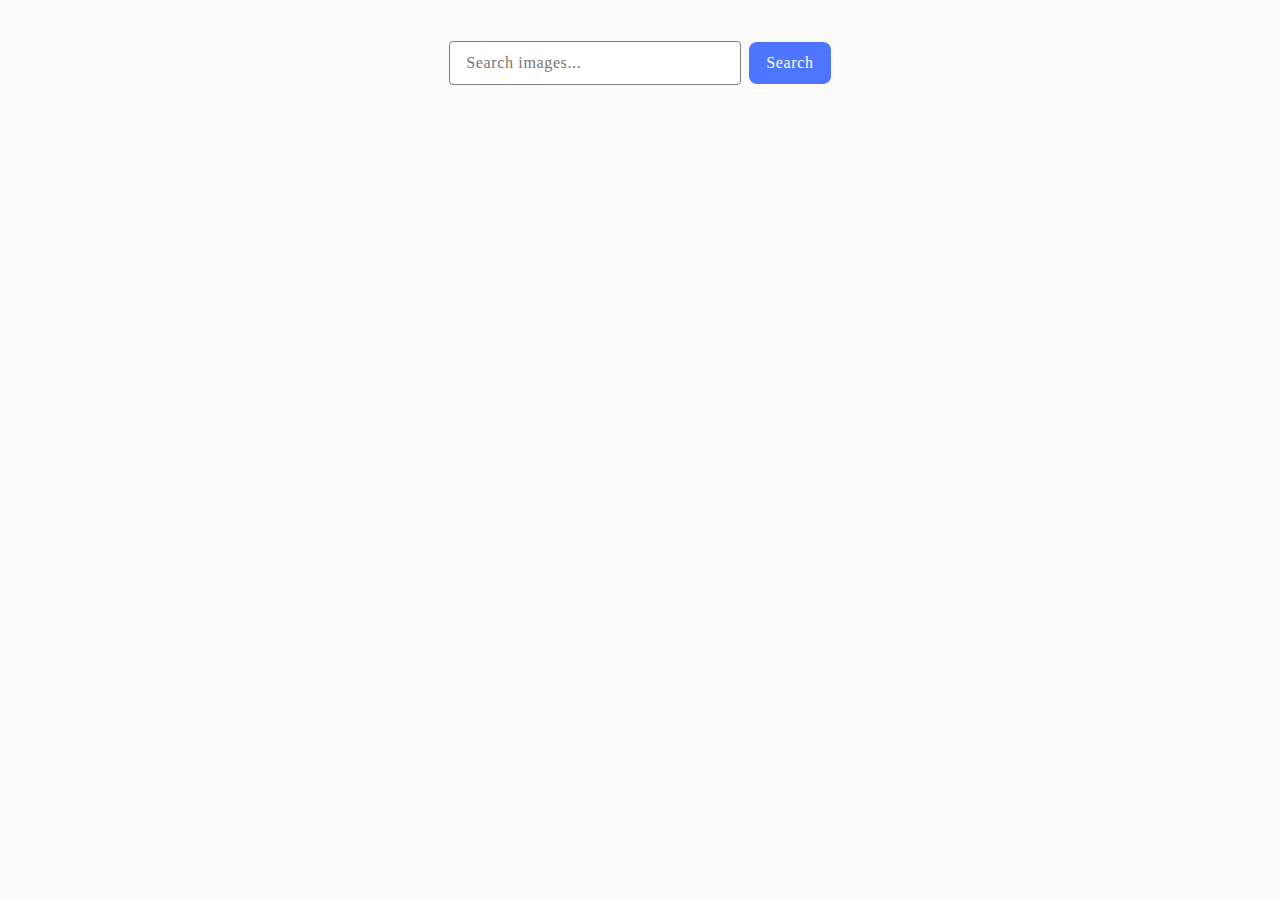
<file: src/index.html>
<!DOCTYPE html>
<html lang="en">
  <head>
    <meta charset="UTF-8" />
    <link rel="icon" type="image/svg+xml" href="/favicon.svg" />
    <meta name="viewport" content="width=device-width, initial-scale=1.0" />
    <title>Infinite scroll</title>
    <link rel="stylesheet" href="./css/styles.css" />
  </head>
  <body>
    <form method="get" action="/submit" class="form-submit js-search">
      <input
        class="input text"
        type="text"
        name="query"
        autocomplete="off"
        placeholder="Search images..."
      />
      <button class="button-search" type="submit">Search</button>
    </form>

    <div class="loader hidden"></div>

    <div class="container">
      <ul class="gallery"></ul>
      <button type="button" class="load-more hidden">Load more</button>
    </div>
    <script type="module" src="./main.js"></script>
  </body>
</html>
</file>
<file: src/css/styles.css>
/**
  |============================
  | include css partials with
  | default @import url()
  |============================
*/
@import url('./reset.css');
body {
  margin: 16px;
  font-family: -apple-system, BlinkMacSystemFont, 'Segoe UI', Roboto, Oxygen,
    Ubuntu, Cantarell, 'Open Sans', 'Helvetica Neue', sans-serif;
  -webkit-font-smoothing: antialiased;
  -moz-osx-font-smoothing: grayscale;
  background-color: #fafafa;
  color: #212121;
  line-height: 1.5;
}
.form-submit {
  display: flex;
  align-items: center;
  justify-content: center;
  padding: 25px 0 25px 0;
  border: none;
}
.input {
  display: flex;
  align-items: center;
  width: 272px;
  justify-content: center;

  flex-shrink: 0;
  margin-right: 8px;
  height: 40px;
  border-radius: 4px;
  border: 1px solid #808080;
}
.input:hover {
  border: 1px solid #000;
}
.input:focus {
  border: 1px solid #4e75ff;
  outline: none;
}
.input.text {
  color: #808080;
  font-family: Montserrat;
  font-size: 16px;
  line-height: 1.5;
  letter-spacing: 0.64px;
  padding-left: 16px;
}
.button-search {
  display: flex;
  justify-content: center;
  align-items: center;
  padding: 8px 16px;
  border-radius: 8px;
  border: 1px solid transparent;
  background: #4e75ff;
  color: #fff;
  font-family: Montserrat;
  font-size: 16px;
  font-weight: 500;
  line-height: 1.5;
  letter-spacing: 0.64px;
  transition: background-color 300ms ease-in-out, transform 300ms ease-in-out;
}
.button-search:hover,
.button-search:focus {
  background: #6c8cff;
  color: #fff;
  box-shadow: 0 4px 8px rgba(0, 0, 0, 0.2);
}

.loader {
  width: 75px;
  height: 75px;
  border: 5px solid #2c9de389;
  border-bottom-color: #0b3b93;
  border-radius: 50%;
  display: inline-block;
  box-sizing: border-box;
  animation: rotation 1s linear infinite;
  position: absolute;
  top: 50%;
  left: 50%;
  margin-right: -50%;
  transform: translate(-50%, -50%);
}

@keyframes rotation {
  0% {
    transform: rotate(0deg);
  }
  100% {
    transform: rotate(360deg);
  }
}

.hidden {
  opacity: 0;
}

.container {
  max-width: 1440px;
  height: auto;
}

.gallery {
  display: flex;
  flex-wrap: wrap;
  gap: 24px;
  max-width: 1128px;
  justify-content: center;
  align-items: center;
  list-style: none;
  margin: 0 auto;
}

.gallery-item {
  /* position: relative; */
  flex-direction: column;
  align-items: center;
  flex: 0 0 calc(33.33% - 24px);
}

.gallery-link {
  text-decoration: none;
  display: flex;
  transition: all 0.2s ease-in-out;
  cursor: pointer;
  height: 100%;
}
.gallery-link:hover {
  cursor: zoom-in;
}

.gallery-image {
  width: 100%;
  height: auto;
  width: 360px;
  height: 200px;
  border: 1px solid #808080;
  object-fit: cover;
  transition: transform 250ms cubic-bezier(0.4, 0, 0.2, 1);
}
.gallery-image:hover {
  transform: scale(1.03);
}

.caption {
  background-color: #fff;
  display: flex;
  justify-content: space-between;
  align-items: center;
  border: 1px solid #808080;
  border-top-style: none;
}
.caption-item {
  display: flex;
  flex-direction: column;
  text-align: center;
}
.load-more {
  display: inline-flex;
  padding: 8px 16px;
  font-size: 16px;
  justify-content: center;
  align-items: center;
  color: #fff;
  gap: 10px;
  width: 125px;
  height: 40px;
  margin-top: 32px;
  margin-bottom: 44px;
  margin-left: 50%;
  transform: translate(-50%);
  border-radius: 8px;
  border: 1px solid transparent;
  background: #4e75ff;
  cursor: pointer;
  transition: background-color 300ms ease-in-out, transform 300ms ease-in-out;
}
.load-more:hover,
.load-more:focus {
  background: #6c8cff;
  color: #fff;
  box-shadow: 0 4px 8px rgba(0, 0, 0, 0.2);
}
</file>
